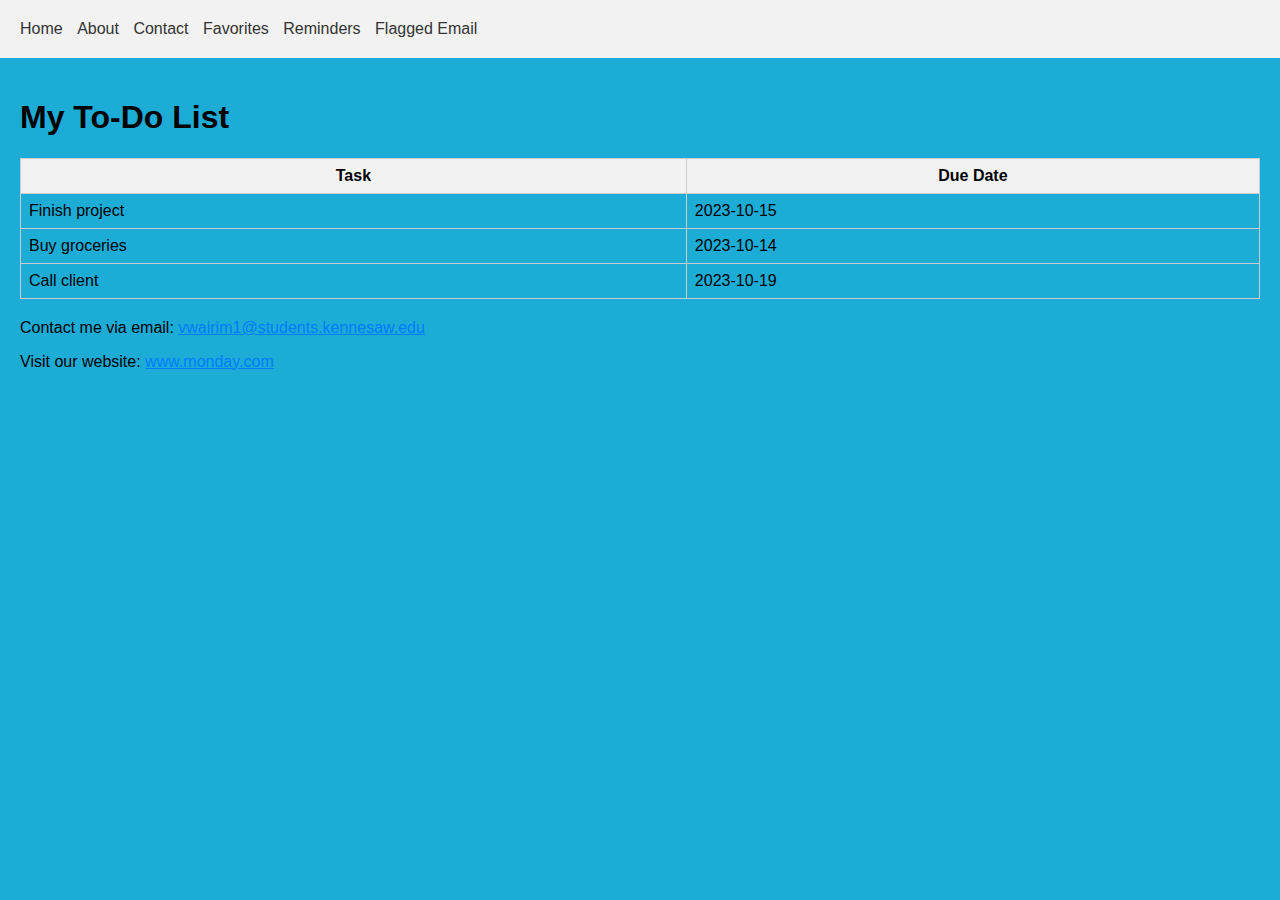
<file: index.html>
<!-- <html lang="en">
<head>
    <meta charset="UTF-8">
    <meta name="viewport" content="width=device-width, initial-scale=1.0">
    <title>Document</title>
    <link rel="stylesheet" href="styles.css">
</head>
<body>
   <h1>To Do List</h1>
   <p>Lorem ipsum dolor sit, amet consectetur adipisicing elit. Quam facilis tenetur ipsum soluta esse quod sapiente provident aliquid ab
    reiciendis, quas obcaecati molestias eos itaque quia voluptatibus veritatis dolores omnis?</p>
</body>
</html> -->


<!DOCTYPE html>
<html lang="en">
<head>
  <meta charset="UTF-8">
  <meta name="viewport" content="width=device-width, initial-scale=1.0">
  <meta name="description" content="Simple To-Do List">
  <title>Simple To-Do List</title>
  <style>
    body {
      background-image: url("todo/todo4.jpeg");
      background-size: cover;
    }
  </style>
  <link rel="stylesheet" href="styles.css">
</head>
<body>
  <header>
    <!-- <img src="todo/todo.png" alt="Tasks"> -->
    <nav>
      <ul>
        <li><a href="index.html">Home</a></li>
        <li><a href="about.html">About</a></li>
        <li><a href="Contact.html">Contact</a></li>
        <li><a href="Favorites.html">Favorites</a></li>
        <li><a href="Reminders.html">Reminders</a></li>
        <li><a href="Flagged Email.html">Flagged Email</a></li>

      </ul>
    </nav>
  </header>

  <main>
    <h1>My To-Do List</h1>
    <table>
      <thead>
        <tr>
          <th>Task</th>
          <th>Due Date</th>
        </tr>
      </thead>
      <tbody>
        <tr>
          <td>Finish project</td>
          <td>2023-10-15</td>
        </tr>
        <tr>
          <td>Buy groceries</td>
          <td>2023-10-14</td>
        </tr>
        <tr>
          <td>Call client</td>
          <td>2023-10-19</td>
        </tr>
      </tbody>
    </table>

    <p>Contact me via email: <a href="mailto:vwairim1@students.kennesaw.edu">vwairim1@students.kennesaw.edu</a></p>
    <p>Visit our website: <a href="https://nimmohvalen.github.io/todolist/">www.monday.com</a></p> </main>
</body> 
</html>
</file>
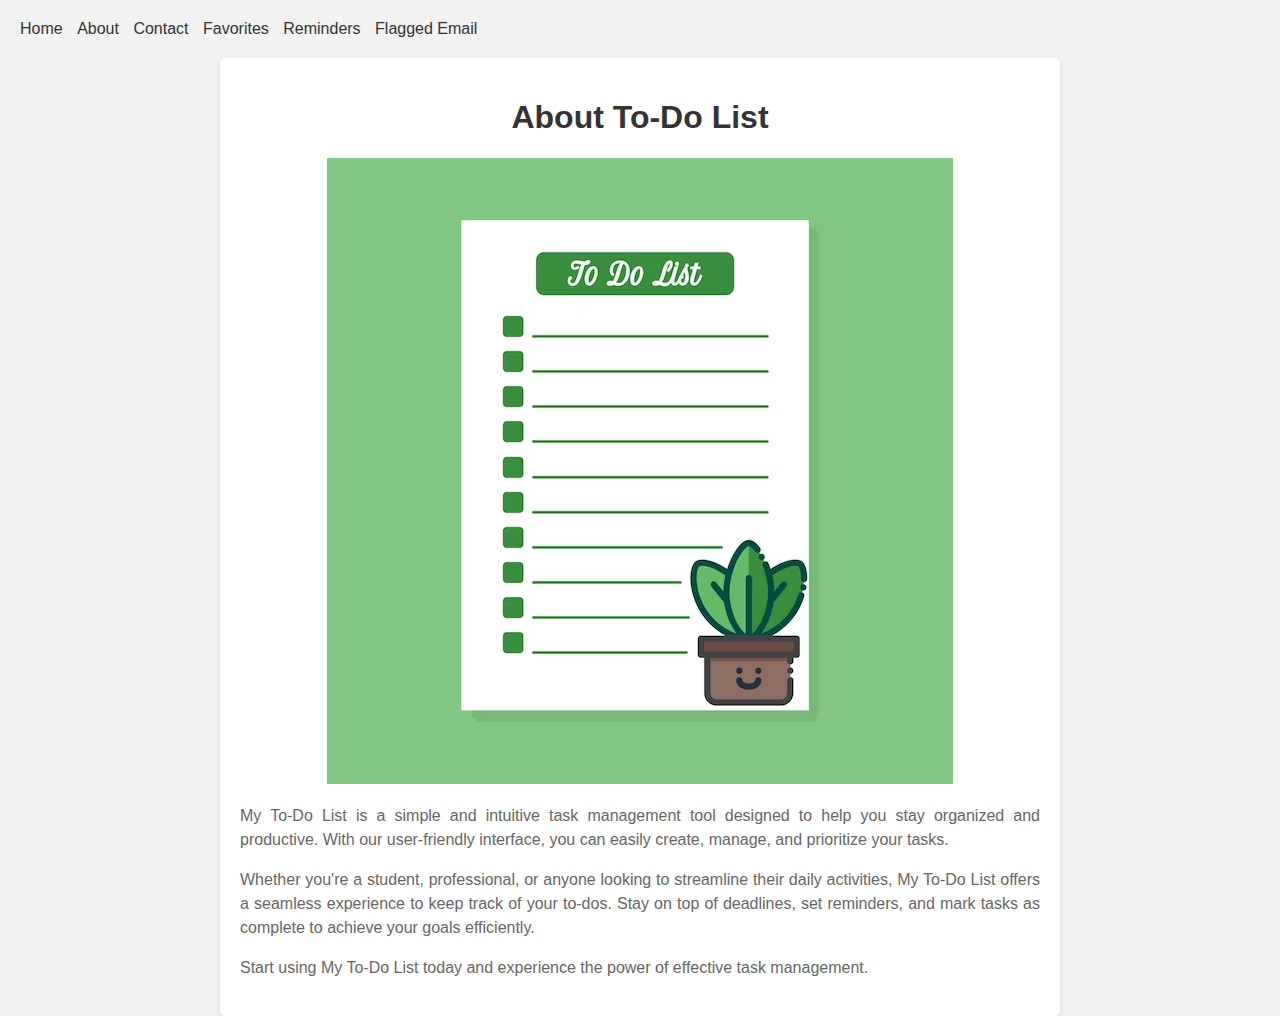
<file: about.html>
<!DOCTYPE html>
<html>
<head>
  <title>About My To-Do List</title>
  <style>
    body {
      font-family: Arial, sans-serif;
      background-color: #f2f2f2;
      margin: 0;
      padding: 20px;
    }
    
    h1 {
      color: #333;
      text-align: center;
    }
    
    p {
      color: #666;
      line-height: 1.5;
    }
    
    .container {
      max-width: 800px;
      margin: 0 auto;
      background-color: #fff;
      padding: 20px;
      border-radius: 5px;
      box-shadow: 0 2px 5px rgba(0, 0, 0, 0.1);
    }
    
    .logo {
      display: block;
      margin: 0 auto;
      width: 200px;
    }
  </style>
    <link rel="stylesheet" href="styles.css">

</head>
<body>

    <header>
        <!-- <img src="todo/todo.png" alt="Tasks"> -->
        <nav>
          <ul>
            <li><a href="index.html">Home</a></li>
            <li><a href="about.html">About</a></li>
            <li><a href="Contact.html">Contact</a></li>
            <li><a href="Favorites.html">Favorites</a></li>
            <li><a href="Reminders.html">Reminders</a></li>
            <li><a href="Flagged Email.html">Flagged Email</a></li>
            
          </ul>
        </nav>
      </header> 
  <div class="container">
    <h1>About To-Do List</h1>
    <div style="text-align: center;">
        <img class="todo" src="todo/Image 11.png" alt="todo">

           
    </div>
    <div style="text-align: justify;">

    
    <p >
      My To-Do List is a simple and intuitive task management tool designed to help you stay organized and productive. With our user-friendly interface, you can easily create, manage, and prioritize your tasks.
    </p>
    
    <p>
      Whether you're a student, professional, or anyone looking to streamline their daily activities, My To-Do List offers a seamless experience to keep track of your to-dos. Stay on top of deadlines, set reminders, and mark tasks as complete to achieve your goals efficiently.
    </p>
    
    <p>
      Start using My To-Do List today and experience the power of effective task management.
    </p>
     </div>
  </div>
</body>
</html>
</file>
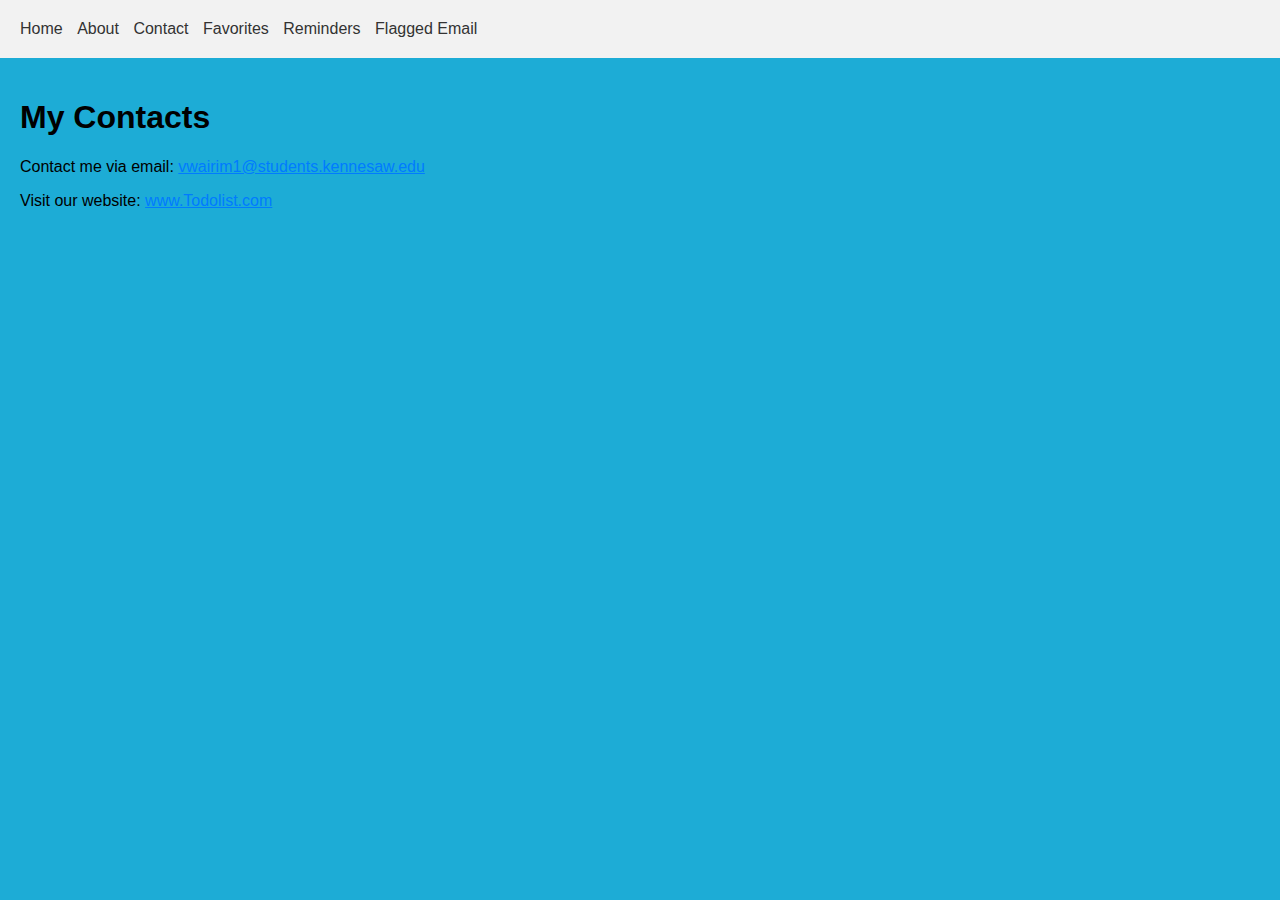
<file: Contact.html>
<!-- <html lang="en">
<head>
    <meta charset="UTF-8">
    <meta name="viewport" content="width=device-width, initial-scale=1.0">
    <title>Document</title>
    <link rel="stylesheet" href="styles.css">
</head>
<body>
   <h1>To Do List</h1>
   <p>Lorem ipsum dolor sit, amet consectetur adipisicing elit. Quam facilis tenetur ipsum soluta esse quod sapiente provident aliquid ab
    reiciendis, quas obcaecati molestias eos itaque quia voluptatibus veritatis dolores omnis?</p>
</body>
</html> -->


<!DOCTYPE html>
<html lang="en">
<head>
  <meta charset="UTF-8">
  <meta name="viewport" content="width=device-width, initial-scale=1.0">
  <meta name="description" content="Simple To-Do List">
  <title>Simple To-Do List</title>
  <style>
    body {
      background-image: url("todo/todo4.jpeg");
      background-size: cover;
    }
  </style>
  <link rel="stylesheet" href="styles.css">
</head>
<body>
  <header>
    <!-- <img src="todo/todo.png" alt="Tasks"> -->
    <nav>
      <ul>
        <li><a href="index.html">Home</a></li>
        <li><a href="about.html">About</a></li>
        <li><a href="Contact.html">Contact</a></li>
        <li><a href="Favorites.html">Favorites</a></li>
        <li><a href="Reminders.html">Reminders</a></li>
        <li><a href="Flagged Email.html">Flagged Email</a></li>
      </ul>
    </nav>
  </header>

  <main>
    <h1>My Contacts</h1>
    


    <p>Contact me via email: <a href="mailto:vwairim1@students.kennesaw.edu">vwairim1@students.kennesaw.edu</a></p>
    <p>Visit our website: <a href="https://nimmohvalen.github.io/todolist/">www.Todolist.com</a></p> </main>
</body> 
</html>
</file>
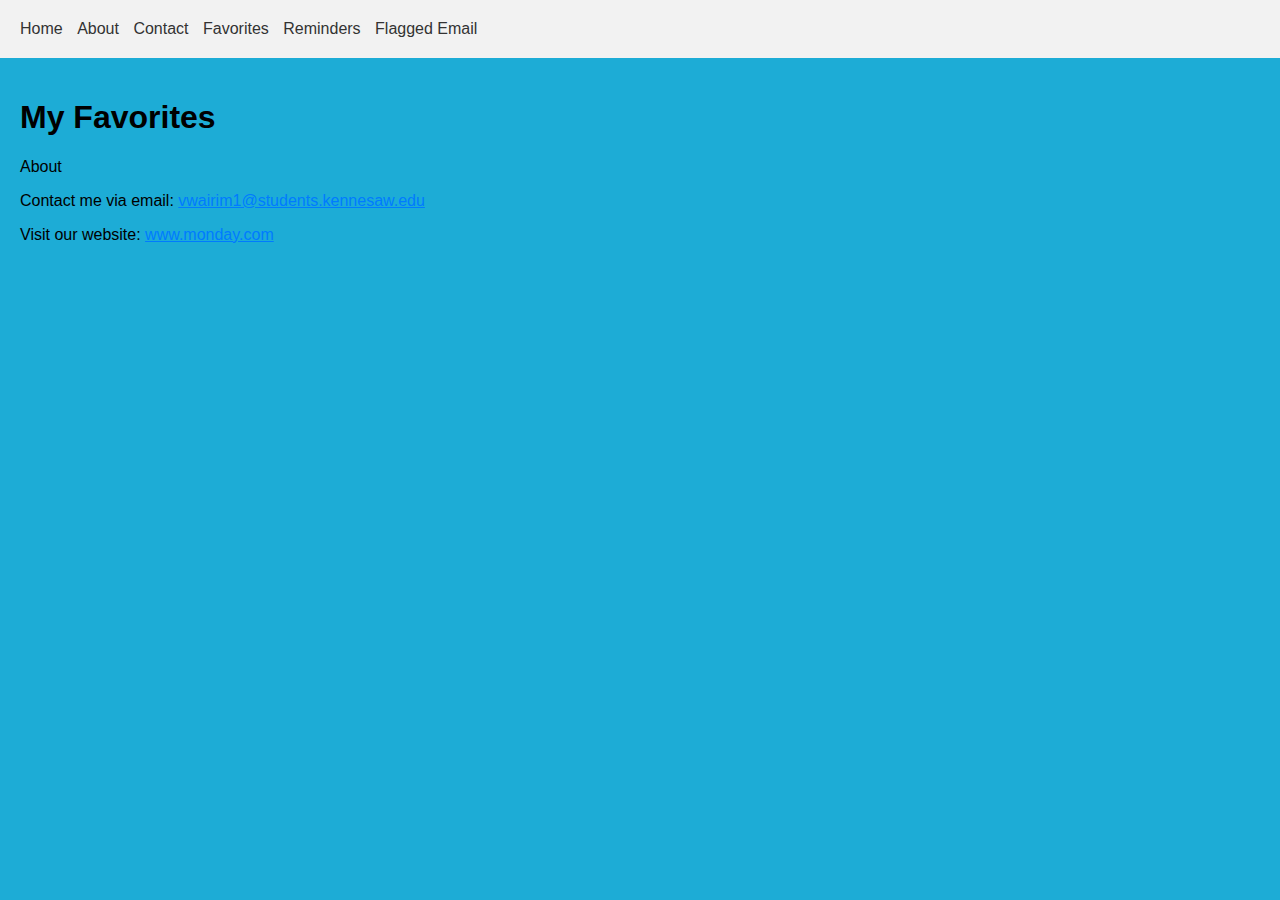
<file: Favorites copy.html>
<!-- <html lang="en">
<head>
    <meta charset="UTF-8">
    <meta name="viewport" content="width=device-width, initial-scale=1.0">
    <title>Document</title>
    <link rel="stylesheet" href="styles.css">
</head>
<body>
   <h1>To Do List</h1>
   <p>Lorem ipsum dolor sit, amet consectetur adipisicing elit. Quam facilis tenetur ipsum soluta esse quod sapiente provident aliquid ab
    reiciendis, quas obcaecati molestias eos itaque quia voluptatibus veritatis dolores omnis?</p>
</body>
</html> -->


<!DOCTYPE html>
<html lang="en">
<head>
  <meta charset="UTF-8">
  <meta name="viewport" content="width=device-width, initial-scale=1.0">
  <meta name="description" content="Simple To-Do List">
  <title>Simple To-Do List</title>
  <style>
    body {
      background-image: url("todo/todo4.jpeg");
      background-size: cover;
    }
  </style>
  <link rel="stylesheet" href="styles.css">
</head>
<body>
  <header>
    <!-- <img src="todo/todo.png" alt="Tasks"> -->
    <nav>
      <ul>
        <li><a href="index.html">Home</a></li>
        <li><a href="about.html">About</a></li>
        <li><a href="Contact.html">Contact</a></li>
        <li><a href="Favorites.html">Favorites</a></li>
        <li><a href="Reminders.html">Reminders</a></li>
        <li><a href="Flagged Email.html">Flagged Email</a></li>

      </ul>
    </nav>
  </header>

  <main>
    <h1>My Favorites </h1>
    
    About

    <p>Contact me via email: <a href="mailto:vwairim1@students.kennesaw.edu">vwairim1@students.kennesaw.edu</a></p>
    <p>Visit our website: <a href="https://www.monday.com">www.monday.com</a></p> </main>
</body> 
</html>
</file>
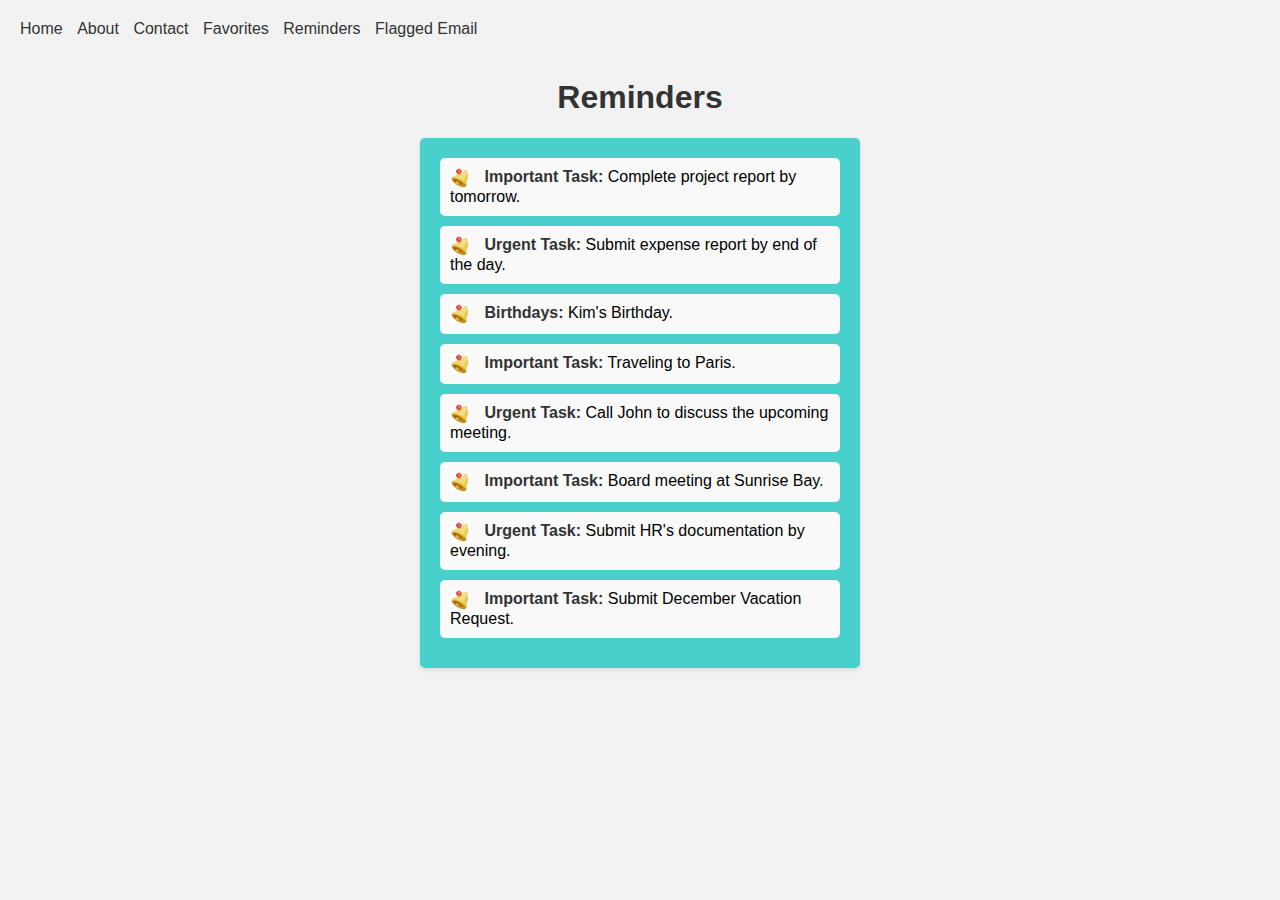
<file: Reminders.html>
<!DOCTYPE html>
<html>
<head>
  <title>My Reminders</title>
  <style>
    body {
      font-family: Arial, sans-serif;
      background-color: #f2f2f2;
    }
    
    h1 {
      color: #333333;
      text-align: center;
    }
    
    .todo-list {
      width: 400px;
      margin: 0 auto;
      background-color: mediumturquoise;
      border-radius: 5px;
      padding: 20px;
      box-shadow: 0 2px 5px rgba(0, 0, 0, 0.1);
    }
    
    .todo-item {
      margin-bottom: 10px;
      padding: 10px;
      background-color: #f9f9f9;
      border-radius: 5px;
    }
    
    .todo-item img {
      width: 20px;
      height: 20px;
      margin-right: 10px;
      vertical-align: middle;
    }
    
    .todo-item span {
      color: #333333;
    }
    
    .reminder {
      color: #ff0000;
      font-weight: bold;
    }
  </style>
  <link rel="stylesheet" href="styles.css">
</head>
<body>
  <header>
    <!-- <img src="todo/todo.png" alt="Tasks"> -->
    <nav>
      <ul>
        <li><a href="index.html">Home</a></li>
        <li><a href="about.html">About</a></li>
        <li><a href="Contact.html">Contact</a></li>
        <li><a href="Favorites.html">Favorites</a></li>
        <li><a href="Reminders.html">Reminders</a></li>
        <li><a href="Flagged Email.html">Flagged Email</a></li>
        
      </ul>
    </nav>
  </header>
  <h1>Reminders</h1>
  <div class="todo-list">
    <div class="todo-item">
      <img src="todo/reminder.jpg" alt="Reminder Icon">
      <span class="reminder">Important Task:</span> Complete project report by tomorrow.
    </div>
    <div class="todo-item">
      <img src="todo/reminder.jpg" alt=" Reminder Icon">
      <span class="reminder">Urgent Task:</span> Submit expense report by end of the day.
    </div>
    <div class="todo-item">
      <img src="todo/reminder.jpg" alt="Reminder Icon">
      <span class="reminder">Birthdays:</span> Kim's Birthday.
    </div>
    <div class="todo-item">
      <img src="todo/reminder.jpg" alt="Reminder Icon">
      <span class="reminder">Important Task:</span> Traveling to Paris.
    </div>
    <div class="todo-item">
      <img src="todo/reminder.jpg" alt="Reminder Icon">
      <span class="reminder">Urgent Task:</span> Call John to discuss the upcoming meeting.
    </div>
    <div class="todo-item">
      <img src="todo/reminder.jpg" alt="Reminder Icon">
      <span class="reminder">Important Task:</span> Board meeting at Sunrise Bay.
    </div>
    <div class="todo-item">
      <img src="todo/reminder.jpg" alt="Reminder Icon">
      <span class="reminder">Urgent Task:</span> Submit HR's documentation by evening.
    </div>
    <div class="todo-item">
      <img src="todo/reminder.jpg" alt="Reminder Icon">
      <span class="reminder">Important Task:</span> Submit December Vacation Request.
    </div>
  </div>
</body>
</html>
</file>
<file: styles.css>
/* body{
    margin: 0;
    background: pink;
    text-align: center;
} */


body {
font-family: Arial, sans-serif;
margin: 0;
padding: 0;

}
header {
background-color: #f2f2f2;
padding: 20px;

}

nav ul {
list-style-type: none;
margin: 0;
padding: 0;
}

nav ul li {
display: inline;
margin-right: 10px;
}

nav ul li a {
text-decoration: none;
color: #333;
}

main {
padding: 20px;
}

table {
width: 100%;
border-collapse: collapse;
margin-bottom: 20px;
}

table th, table td {
border: 1px solid #ccc;
padding: 8px;
}

table th {
background-color: #f2f2f2;
}

a {
color: #007bff;
}
</file>
